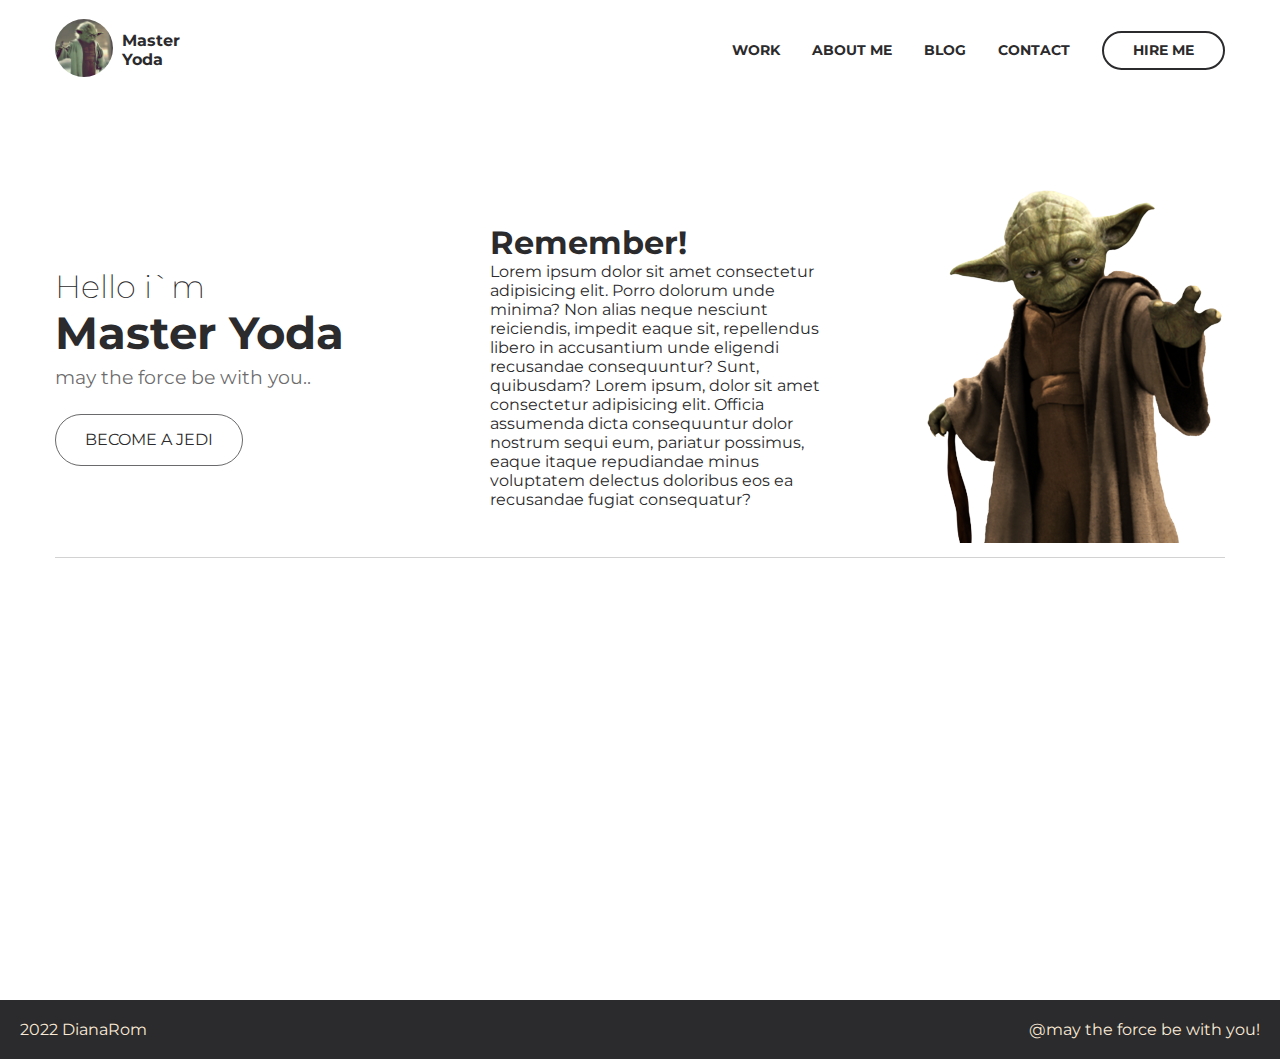
<file: index.html>
<!DOCTYPE html>
<html lang="en">
<head>
    <meta charset="UTF-8">
    <meta name="viewport" content="width=device-width, initial-scale=1.0">
    <link rel="stylesheet" href="CSS/style.css">
    <link rel="preconnect" href="https://fonts.googleapis.com">
    <link rel="preconnect" href="https://fonts.googleapis.com">
    <link rel="preconnect" href="https://fonts.gstatic.com" crossorigin>
    <link href="https://fonts.googleapis.com/css2?family=Montserrat:ital,wght@0,300;0,700;1,200;1,400&display=swap" rel="stylesheet">
    <title>Star Wars</title>
</head>
<body>
    <header class="header">
        <div class="container">
            <div class="header__inner">

                <div class="user">
                    <div class="user__avatar">
                        <img src="images/avatar.gif" alt="" width="58" height="58">
                    </div>
                    <div class="user__content">
                        <div class="user__name">
                            Master <br> Yoda
                        </div>
                    </div>
                </div>

                <nav class="nav">
                    <a class="nav__link" href="index_work.html">work</a>
                    <a class="nav__link" href="index_about.html">about me</a>
                    <a class="nav__link" href="index_blog.html">blog</a>
                    <a class="nav__link" href="index_contact.html">contact</a>
                    <a class="nav__link nav__link--btn" href="index.html">hire me</a>
                </nav>
            </div>
        </div>
    </header>
    <main class="content">
        <section class="intro">
            <div class="container">
                <div class="intro__inner">
                    <div class="intro__content">
                        <h2 class="intro__sub">Hello i`m</h2>
                        <h1 class="intro__title"> Master Yoda</h1>
                        <div class="intro__text">may the force be with you..</div>
                        <a class="btn" href="images/trap.pdf">become a Jedi</a>
                    </div>
                    <div class="intro_mid_text">
                        <h1>Remember!</h1>
                        <span>
                            Lorem ipsum dolor sit amet consectetur adipisicing elit. Porro dolorum unde minima? Non alias neque nesciunt reiciendis, impedit eaque sit, repellendus libero in accusantium unde eligendi recusandae consequuntur? Sunt, quibusdam?
                            Lorem ipsum, dolor sit amet consectetur adipisicing elit. Officia assumenda dicta consequuntur dolor nostrum sequi eum, pariatur possimus, eaque itaque repudiandae minus voluptatem delectus doloribus eos ea recusandae fugiat consequatur?
                        </span>
                    </div>
                    <div class="intro_photo">
                        <img src="images/icon.png" alt="">
                    </div>
                </div>
            </div>
        </section>
    </main>
    <footer class="footer">
        <div class="footer_date">
            <span>2022 DianaRom</span>
        </div>
        <div class="footer-text">
            @may the force be with you!
        </div>
    </footer>
</body>
</html>
</file>
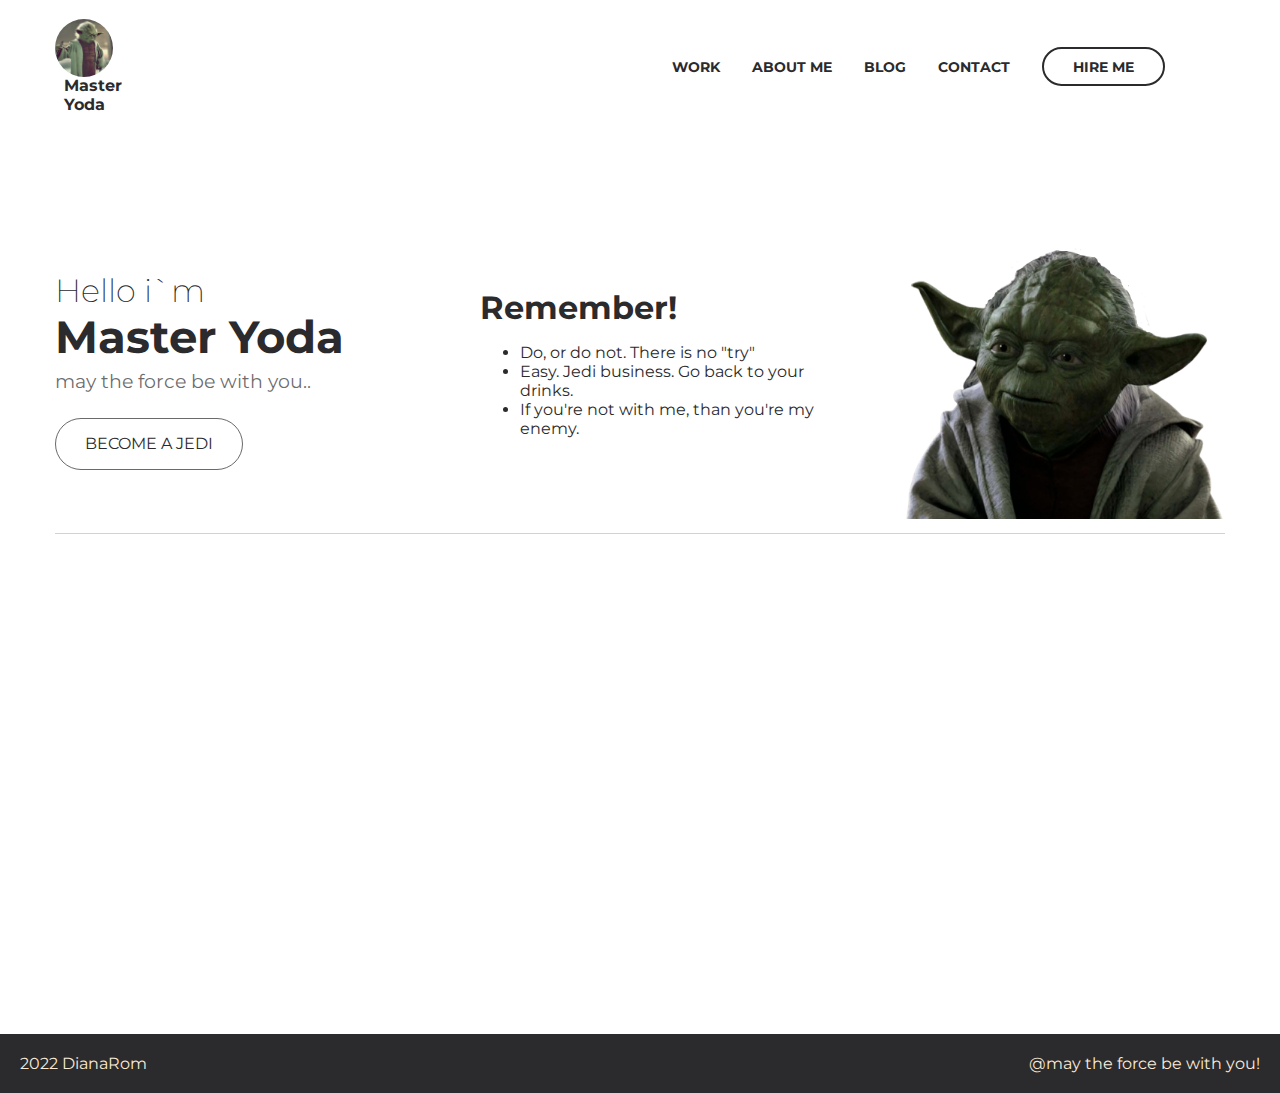
<file: index_about.html>
<!DOCTYPE html>
<html lang="en">
<head>
    <meta charset="UTF-8">
    <meta name="viewport" content="width=device-width, initial-scale=1.0">
    <link rel="stylesheet" href="CSS/style_about.css">
    <link rel="preconnect" href="https://fonts.googleapis.com">
    <link rel="preconnect" href="https://fonts.googleapis.com">
    <link rel="preconnect" href="https://fonts.gstatic.com" crossorigin>
    <link href="https://fonts.googleapis.com/css2?family=Montserrat:ital,wght@0,300;0,700;1,200;1,400&display=swap" rel="stylesheet">
    <title>Star Wars</title>
</head>
<body>
    <header class="header">
        <div class="container">
            <div class="header__inner">

                <div class="user">
                    <div class="user__avatar">
                        <img src="images/avatar.gif" alt="" width="58" height="58">
                    </div>
                    <div class="user__content">
                        <div class="user__name">
                            Master <br> Yoda
                        </div>
                    </div>
                </div>

                <nav class="nav">
                    <a class="nav__link" href="index_work.html">work</a>
                    <a class="nav__link" href="index_about.html">about me</a>
                    <a class="nav__link" href="index_blog.html">blog</a>
                    <a class="nav__link" href="index_contact.html">contact</a>
                    <a class="nav__link nav__link--btn" href="index.html">hire me</a>
                </nav>
            </div>
        </div>
    </header>
    <main class="content">
        <section class="intro">
            <div class="container">
                <div class="intro__inner">
                    <div class="intro__content">
                        <h2 class="intro__sub">Hello i`m</h2>
                        <h1 class="intro__title"> Master Yoda</h1>
                        <div class="intro__text">may the force be with you..</div>
                        <a class="btn" href="images/trap.pdf">become a Jedi</a>
                    </div>
                    <div class="intro_mid_text">
                        <h1>Remember!</h1>
                        <ul>
                            <li> 
                                Do, or do not. There is no "try"
                            </li>
                            <li>
                                Easy. Jedi business. Go back to your drinks.
                            </li>
                            <li>
                                If you're not with me, than you're my enemy.
                            </li>
                        </ul>
                    </div>
                    <div class="intro_photo">
                        <img src="images/icon2.jpg" width="320" height="300" alt="">
                    </div>
                </div>
            </div>
        </section>
    </main>
    <footer class="footer">
        <div class="footer_date">
            <span>2022 DianaRom</span>
        </div>
        <div class="footer-text">
            @may the force be with you!
        </div>
    </footer>
</body>
</html>
</file>
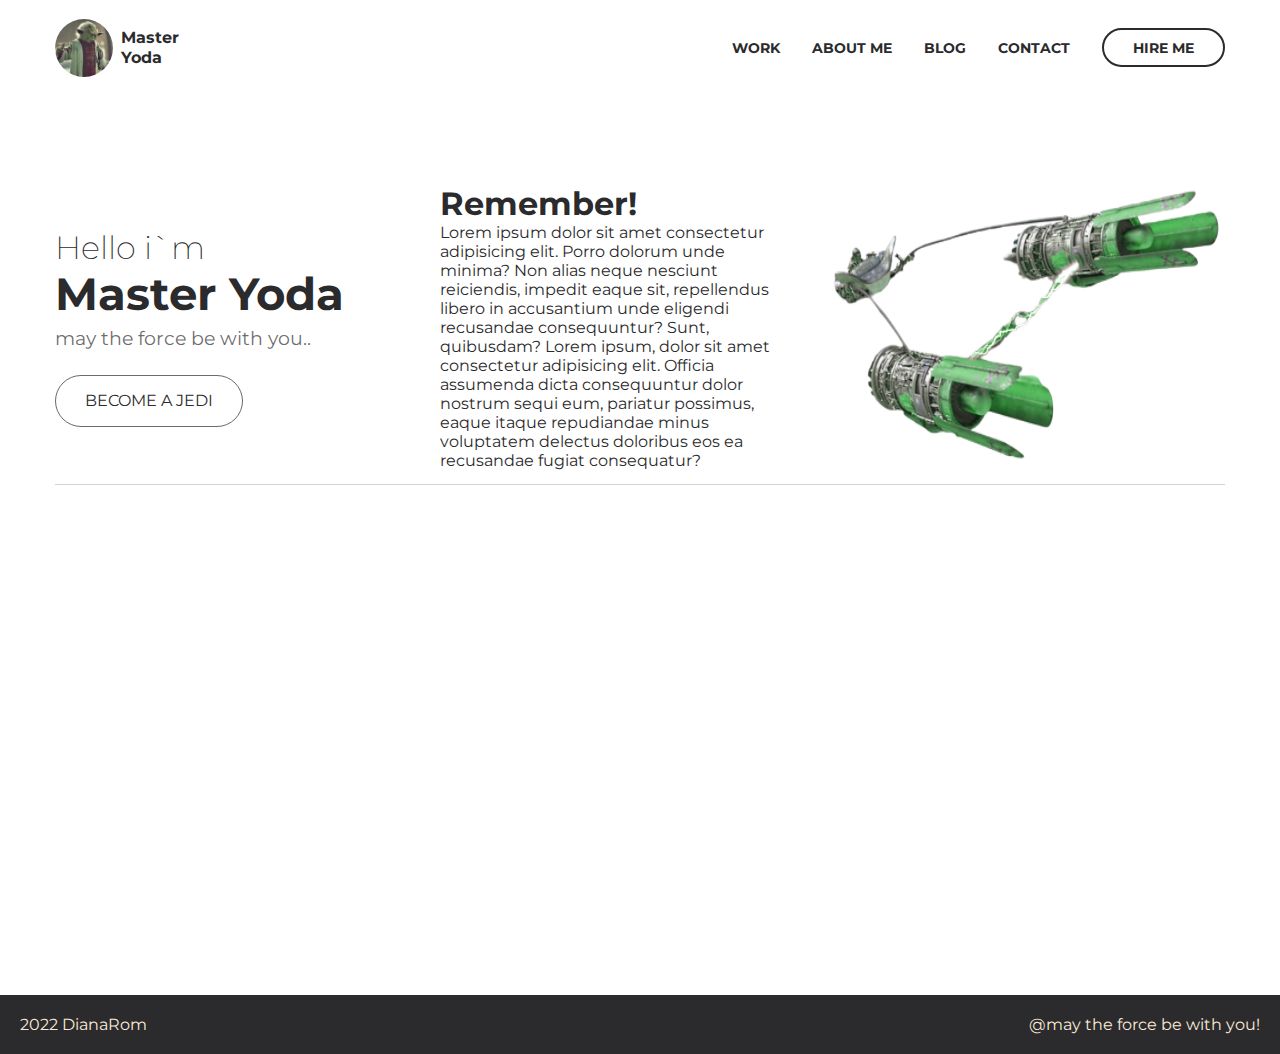
<file: index_blog.html>
<!DOCTYPE html>
<html lang="en">
<head>
    <meta charset="UTF-8">
    <meta name="viewport" content="width=device-width, initial-scale=1.0">
    <link rel="stylesheet" href="CSS/style_blog.css">
    <link rel="preconnect" href="https://fonts.googleapis.com">
    <link rel="preconnect" href="https://fonts.googleapis.com">
    <link rel="preconnect" href="https://fonts.gstatic.com" crossorigin>
    <link href="https://fonts.googleapis.com/css2?family=Montserrat:ital,wght@0,300;0,700;1,200;1,400&display=swap" rel="stylesheet">
    <title>Star Wars</title>
</head>
<body>
    <header class="header">
        <div class="container">
            <div class="header__inner">

                <div class="user">
                    <div class="user__avatar">
                        <img src="images/avatar.gif" alt="" width="58" height="58">
                    </div>
                    <div class="user__content">
                        <div class="user__name">
                            Master <br> Yoda
                        </div>
                    </div>
                </div>

                <nav class="nav">
                    <a class="nav__link" href="index_work.html">work</a>
                    <a class="nav__link" href="index_about.html">about me</a>
                    <a class="nav__link" href="index_blog.html">blog</a>
                    <a class="nav__link" href="index_contact.html">contact</a>
                    <a class="nav__link nav__link--btn" href="index.html">hire me</a>
                </nav>
            </div>
        </div>
    </header>
    <main class="content">
        <section class="intro">
            <div class="container">
                <div class="intro__inner">
                    <div class="intro__content">
                        <h2 class="intro__sub">Hello i`m</h2>
                        <h1 class="intro__title"> Master Yoda</h1>
                        <div class="intro__text">may the force be with you..</div>
                            <a class="btn" href="images/trap.pdf">become a Jedi</a>
                    </div>
                    <div class="intro_mid_text">
                        <h1>Remember!</h1>
                        <span>
                            Lorem ipsum dolor sit amet consectetur adipisicing elit. Porro dolorum unde minima? Non alias neque nesciunt reiciendis, impedit eaque sit, repellendus libero in accusantium unde eligendi recusandae consequuntur? Sunt, quibusdam?
                            Lorem ipsum, dolor sit amet consectetur adipisicing elit. Officia assumenda dicta consequuntur dolor nostrum sequi eum, pariatur possimus, eaque itaque repudiandae minus voluptatem delectus doloribus eos ea recusandae fugiat consequatur?
                        </span>
                    </div>
                    <div class="intro_photo">
                        <img src="images/ship.png" width="400" height="290" alt="cosmolit" usemap="#image_map">
                        <map name="image_map">
                            <area shape="poly" coords="98,145,75,144,60,162,57,177,71,192,93,197,114,209,129,215,151,216,169,220,195,228,227,236,245,238,226,225,205,212,196,207,207,198,222,203,243,206,273,206,284,197,271,180,265,169,239,160,223,143,231,132,255,117,273,104,294,94,306,91,329,93,345,89,362,84,382,78,412,78,435,78,454,75,464,70,450,59,484,50,484,30,446,31,413,38,391,34,457,16,442,9,403,17,363,25,318,33,286,33,265,34,229,37,186,42,151,50,118,59,101,70,92,72,85,73,87,64,87,54,75,58,63,60,56,64,48,65,37,61,35,71,34,74,25,81,14,83,16,94,27,103,53,103,69,113,179,51,280,95,166,153,125,150,112,148,106,150,106,166" href="https://starwars.fandom.com/wiki/Category:Starship_types" alt="cosmolit" target="_blank">
                        </map>
                    </div>
                </div>
            </div>
        </section>
    </main>
    <footer class="footer">
        <div class="footer_date">
            <span>2022 DianaRom</span>
        </div>
        <div class="footer-text">
            @may the force be with you!
        </div>
    </footer>
</body>
</html>
</file>
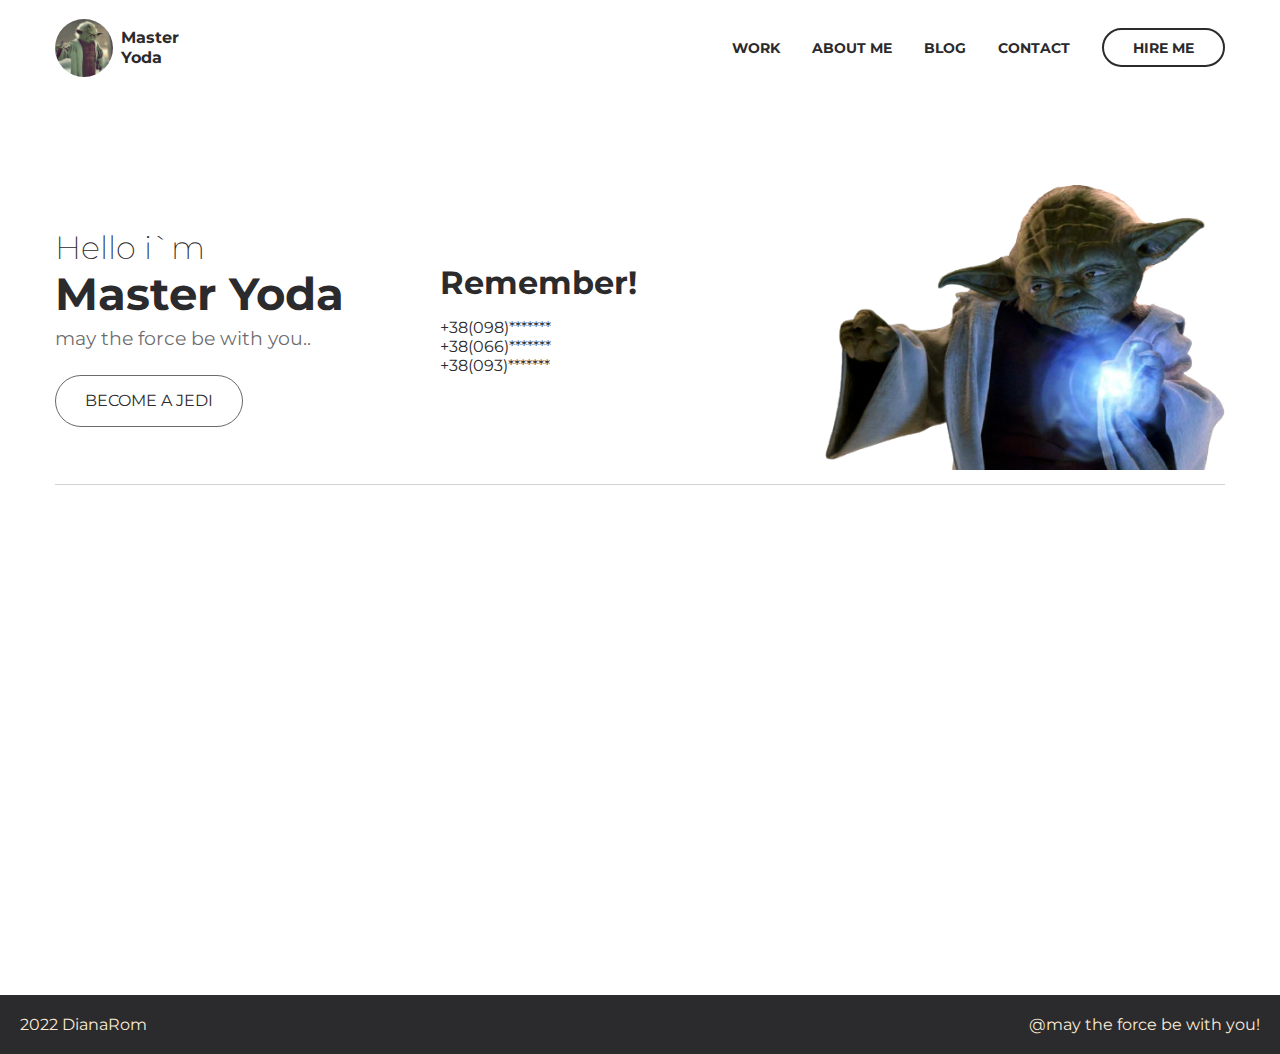
<file: index_contact.html>
<!DOCTYPE html>
<html lang="en">
<head>
    <meta charset="UTF-8">
    <meta name="viewport" content="width=device-width, initial-scale=1.0">
    <link rel="stylesheet" href="CSS/style_contacts.css">
    <link rel="preconnect" href="https://fonts.googleapis.com">
    <link rel="preconnect" href="https://fonts.googleapis.com">
    <link rel="preconnect" href="https://fonts.gstatic.com" crossorigin>
    <link href="https://fonts.googleapis.com/css2?family=Montserrat:ital,wght@0,300;0,700;1,200;1,400&display=swap" rel="stylesheet">
    <title>Star Wars</title>
</head>
<body>
    <header class="header">
        <div class="container">
            <div class="header__inner">

                <div class="user">
                    <div class="user__avatar">
                        <img src="images/avatar.gif" alt="" width="58" height="58">
                    </div>
                    <div class="user__content">
                        <div class="user__name">
                            Master <br> Yoda
                        </div>
                    </div>
                </div>

                <nav class="nav">
                    <a class="nav__link" href="index_work.html">work</a>
                    <a class="nav__link" href="index_about.html">about me</a>
                    <a class="nav__link" href="index_blog.html">blog</a>
                    <a class="nav__link" href="index_contact.html">contact</a>
                    <a class="nav__link nav__link--btn" href="index.html">hire me</a>
                </nav>
            </div>
        </div>
    </header>
    <main class="content">
        <section class="intro">
            <div class="container">
                <div class="intro__inner">
                    <div class="intro__content">
                        <h2 class="intro__sub">Hello i`m</h2>
                        <h1 class="intro__title"> Master Yoda</h1>
                        <div class="intro__text">may the force be with you..</div>
                        <a class="btn" href="images/trap.pdf">become a Jedi</a>
                    </div>
                    <div class="intro_mid_text">
                        <h1>Remember!</h1>
                        <ul class="contact_ul">
                            <li class="contact"> 
                               +38(098)*******                  
                            </li>
                            <li class="contact">
                                +38(066)*******                   
                            </li>
                            <li class="contact">
                                +38(093)*******                
                            </li>
                        </ul>
                    </div>
                    <div class="intro_photo">
                        <img src="images/icon4.png" width="400" height="290" alt="">
                    </div>
                </div>
            </div>
        </section>
    </main>
    <footer class="footer">
        <div class="footer_date">
            <span>2022 DianaRom</span>
        </div>
        <div class="footer-text">
            @may the force be with you!
        </div>
    </footer>
</body>
</html>
</file>
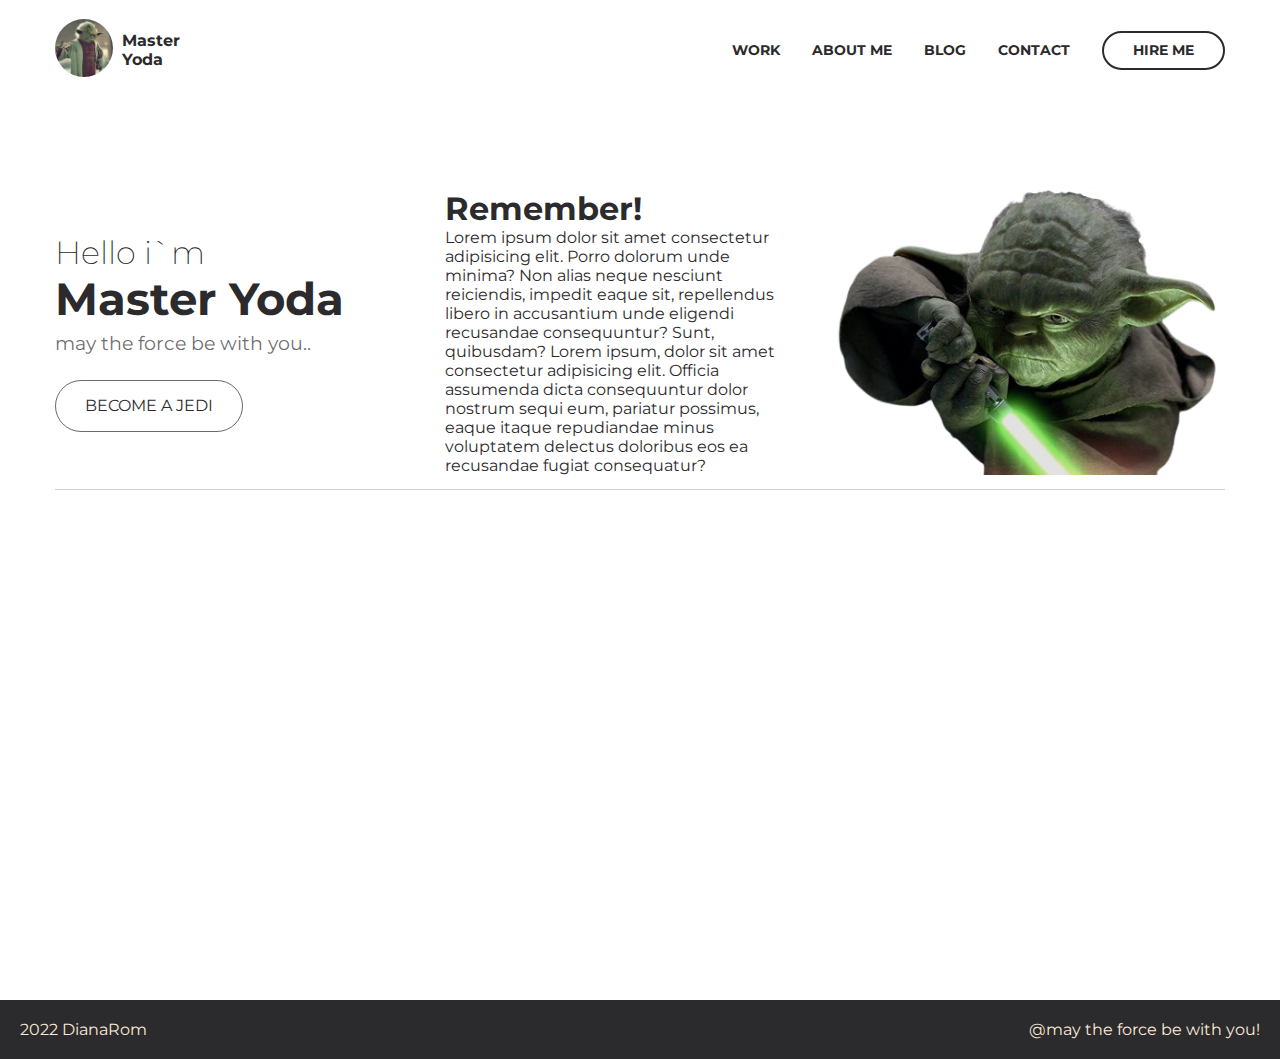
<file: index_work.html>
<!DOCTYPE html>
<html lang="en">
<head>
    <meta charset="UTF-8">
    <meta name="viewport" content="width=device-width, initial-scale=1.0">
    <link rel="stylesheet" href="CSS/style.css">
    <link rel="preconnect" href="https://fonts.googleapis.com">
    <link rel="preconnect" href="https://fonts.googleapis.com">
    <link rel="preconnect" href="https://fonts.gstatic.com" crossorigin>
    <link href="https://fonts.googleapis.com/css2?family=Montserrat:ital,wght@0,300;0,700;1,200;1,400&display=swap" rel="stylesheet">
    <title>Star Wars</title>
</head>
<body>
    <header class="header">
        <div class="container">
            <div class="header__inner">

                <div class="user">
                    <div class="user__avatar">
                        <img src="images/avatar.gif" alt="" width="58" height="58">
                    </div>
                    <div class="user__content">
                        <div class="user__name">
                            Master <br> Yoda
                        </div>
                    </div>
                </div>

                <nav class="nav">
                    <a class="nav__link" href="index_work.html">work</a>
                    <a class="nav__link" href="index_about.html">about me</a>
                    <a class="nav__link" href="index_blog.html">blog</a>
                    <a class="nav__link" href="index_contact.html">contact</a>
                    <a class="nav__link nav__link--btn" href="index.html">hire me</a>
                </nav>
            </div>
        </div>
    </header>
    <main class="content">
        <section class="intro">
            <div class="container">
                <div class="intro__inner">
                    <div class="intro__content">
                        <h2 class="intro__sub">Hello i`m</h2>
                        <h1 class="intro__title"> Master Yoda</h1>
                        <div class="intro__text">may the force be with you..</div>
                        <a class="btn" href="images/trap.pdf">become a Jedi</a>
                    </div>
                    <div class="intro_mid_text">
                        <h1>Remember!</h1>
                        <span>
                            Lorem ipsum dolor sit amet consectetur adipisicing elit. Porro dolorum unde minima? Non alias neque nesciunt reiciendis, impedit eaque sit, repellendus libero in accusantium unde eligendi recusandae consequuntur? Sunt, quibusdam?
                            Lorem ipsum, dolor sit amet consectetur adipisicing elit. Officia assumenda dicta consequuntur dolor nostrum sequi eum, pariatur possimus, eaque itaque repudiandae minus voluptatem delectus doloribus eos ea recusandae fugiat consequatur?
                        </span>
                    </div>
                    <div class="intro_photo">
                        <img src="images/icon1.png" width="390" height="290" alt="">
                    </div>
                </div>
            </div>
        </section>
    </main>
    <footer class="footer">
        <div class="footer_date">
            <span>2022 DianaRom</span>
        </div>
        <div class="footer-text">
            @may the force be with you!
        </div>
    </footer>
</body>
</html>
</file>
<file: CSS/style.css>
html {
  font-size: 16px;
}
body {
  margin: 0;
  font-family: 'Montserrat', sans-serif;
  font-size: 1rem;
  color: #2B2A2C;
}

h1,
h2,
h3,
h4,
h5,
h6 {
  margin: 0;
}
*,
*:before,
*:after {
  box-sizing: border-box;
}
.container {
  width: 100%;
  max-width: 1202px;
  padding-left: 1rem;
  padding-right: 1rem;
  margin: 0 auto;
}
.header {
  padding: 1.2rem 0;
}
.header__inner {
  display: flex;
  justify-content: space-between;
  align-items: center;
}
.user {
  display: flex;
  align-items: center;
}
.user__avatar img {
  border-radius: 50%;
}
.user__content {
  padding-left: 9px;
}
.user__name {
  /*margin-bottom: 2px;*/
  font-size: 1rem;
  line-height: 1.2rem;
  color: #2B2A2C;
  font-weight: 700;
}
.nav {
  display: flex;
  height: 100%;
  align-items: center;
}
.nav__link {
  margin-left: 2rem;
  position: relative;
  font-size: .85rem;
  color: #2B2A2C;
  text-transform: uppercase;
  font-weight: 700;
  text-decoration: none;
}
.nav__link:after {
  content: "";
  width: 0;
  height: 2px;
  background-color: #2B2A2C;
  position: absolute;
  bottom: -5px;
  left: 0;
  z-index: 1;
  transition: width .2s linear;
}
.nav__link:hover:not(.nav__link--btn):after {
  width: 100%;
}
.nav__link--btn {
  padding: .6rem 1.8rem;
  border: 2px solid #2B2A2C;
  border-radius: 20px;
}
.nav__link--btn:hover {
  background-size: 116px 53px;
  background-image: url([data-uri]);
  color: #ffffff;
}
  
.content{
  min-height: 100vh;
  flex-grow: 1;
  padding-top: 35px;
}
.intro_it {
  width: 1202px;
  display: flex;
  justify-content: space-between;
}
.intro__inner {
  width: 100%;
  display: flex;
  justify-content: space-between;
  padding-top: 50px;
  border-bottom: 1px solid rgba(106,105,107,0.3);
  padding-bottom: 10px;
  align-items: center;
}
.intro__content {
  width: 30%;
}
.intro__sub {
  font-size: 2rem;
  color: #2B2A2C;
  font-weight: 200;
}
.intro__title {
  margin-bottom: 5px;
  font-size: 2.8rem;
  color: #2B2A2C;
  font-weight: 700;
}
.intro_mid_text{
  width: 30%;
}
.intro__photo {
  bottom: 25px;
  right: 0px;
  right: 0;
  z-index: 1;
  width: 30%;
  float: right;
}
.intro__text {
  margin-bottom: 25px;
  font-size: 1.2rem;
  color: rgba(43,42,44,0.7);
}
.btn {
  display: inline-block;
  vertical-align: top;
  padding: 1rem 1.8rem;
  min-width: 170px;
  text-align: center;
  font-size: 1rem;
  color: #2B2A2C;
  text-transform: uppercase;
  text-decoration: none;
  border: 1px solid #6A696B;
  border-radius: 30px;
  background: none;
  font-family: inherit;
  line-height: 1.1;
  cursor: pointer;
  transition: background-color .2s linear, color .2s linear, box-shadow .2s linear;
}
.btn:focus {
  outline: none;
}
.btn:hover {
  background-color: #013220;
  color: #ffffff;
  box-shadow: 2px 2px 10px #00DB00;
}
.btn+.btn {
  margin-left: 1rem;
}
.footer {
  width: 100%;
  max-width: 1600px;
  margin: 0 auto;
  background-color: #2B2A2C;
  color: antiquewhite;
  display: flex;
  justify-content: space-between;
  padding: 20px;
}
</file>
<file: CSS/style_about.css>
html {
    font-size: 16px;
  }
  body {
    margin: 0;
    font-family: 'Montserrat', sans-serif;
    font-size: 1rem;
    color: #2B2A2C;
  }

  h1,
  h2,
  h3,
  h4,
  h5,
  h6 {
    margin: 0;
  }
  *,
  *:before,
  *:after {
    box-sizing: border-box;
  }
  .container {
    width: 100%;
    max-width: 1202px;
    padding-left: 1rem;
    padding-right: 1rem;
    margin: 0 auto;
  }
  .header {
    padding: 1.2rem 0;
  }
  .header__inner {
    display: grid;
    grid-template-columns: 1fr 1fr;
    align-items: center;
  }
  .user {
    display: grid;
    align-items: center;
  }
  .user__avatar {
    width: 57px;
    height: 57px;
  }
  .user__avatar img {
    border-radius: 50%;
  }
  .user__content {
    padding-left: 9px;
  }
  .user__name {
    /*margin-bottom: 2px;*/
    font-size: 1rem;
    line-height: 1.2rem;
    color: #2B2A2C;
    font-weight: 700;
  }
  .nav {
    display: flex;
    height: 100%;
    align-items: center;
  }
  .nav__link {
    margin-left: 2rem;
    position: relative;
    font-size: .85rem;
    color: #2B2A2C;
    text-transform: uppercase;
    font-weight: 700;
    text-decoration: none;
  }
  .nav__link:after {
    content: "";
    width: 0;
    height: 2px;
    background-color: #2B2A2C;
    position: absolute;
    bottom: -5px;
    left: 0;
    z-index: 1;
    transition: width .2s linear;
  }
  .nav__link:hover:not(.nav__link--btn):after {
    width: 100%;
  }
  .nav__link--btn {
    padding: .6rem 1.8rem;
    border: 2px solid #2B2A2C;
    border-radius: 20px;
  }
  .nav__link--btn:hover {
    background-size: 116px 53px;
    background-image: url([data-uri]);
    color: #ffffff;
  }
    
  .content{
    min-height: 100vh;
    flex-grow: 1;
    padding-top: 35px;
  }
  .intro_it {
    width: 1202px;
    display: flex;
    justify-content: space-between;
  }
  .intro__inner {
    width: 100%;
    display: flex;
    justify-content: space-between;
    padding-top: 50px;
    border-bottom: 1px solid rgba(106,105,107,0.3);
    padding-bottom: 10px;
    align-items: center;
  }
  .intro__content {
    width: 30%;
  }
  .intro__sub {
    font-size: 2rem;
    color: #2B2A2C;
    font-weight: 200;
  }
  .intro__title {
    margin-bottom: 5px;
    font-size: 2.8rem;
    color: #2B2A2C;
    font-weight: 700;
  }
  .intro_mid_text{
    width: 30%;
  }
  .intro__photo {
    bottom: 25px;
    right: 0px;
    right: 0;
    z-index: 1;
    width: 30%;
    float: right;
  }
  .intro__text {
    margin-bottom: 25px;
    font-size: 1.2rem;
    color: rgba(43,42,44,0.7);
  }
  .btn {
    display: inline-block;
    vertical-align: top;
    padding: 1rem 1.8rem;
    min-width: 170px;
    text-align: center;
    font-size: 1rem;
    color: #2B2A2C;
    text-transform: uppercase;
    text-decoration: none;
    border: 1px solid #6A696B;
    border-radius: 30px;
    background: none;
    font-family: inherit;
    line-height: 1.1;
    cursor: pointer;
    transition: background-color .2s linear, color .2s linear, box-shadow .2s linear;
  }
  .btn:focus {
    outline: none;
  }
  .btn:hover {
    background-color: #013220;
    color: #ffffff;
    box-shadow: 2px 2px 10px #00DB00;
  }
  .btn+.btn {
    margin-left: 1rem;
  }
  .footer {
    width: 100%;
    max-width: 1600px;
    margin: 0 auto;
    background-color: #2B2A2C;
    color: antiquewhite;
    display: flex;
    justify-content: space-between;
    padding: 20px;
  }
</file>
<file: CSS/style_blog.css>
html {
  font-size: 16px;
}
body {
  margin: 0;
  font-family: 'Montserrat', sans-serif;
  font-size: 1rem;
  color: #2B2A2C;
}

h1,
h2,
h3,
h4,
h5,
h6 {
  margin: 0;
}
*,
*:before,
*:after {
  box-sizing: border-box;
}
.container {
  width: 100%;
  max-width: 1202px;
  padding-left: 1rem;
  padding-right: 1rem;
  margin: 0 auto;
}
.header {
  padding: 1.2rem 0;
}
.header__inner {
  display: flex;
  justify-content: space-between;
  align-items: center;
}
.user {
  display: flex;
  align-items: center;
}
.user__avatar {
  width: 57px;
  height: 57px;
}
.user__avatar img {
  border-radius: 50%;
}
.user__content {
  padding-left: 9px;
}
.user__name {
  /*margin-bottom: 2px;*/
  font-size: 1rem;
  line-height: 1.2rem;
  color: #2B2A2C;
  font-weight: 700;
}
.nav {
  display: flex;
  height: 100%;
  align-items: center;
}
.nav__link {
  margin-left: 2rem;
  position: relative;
  font-size: .85rem;
  color: #2B2A2C;
  text-transform: uppercase;
  font-weight: 700;
  text-decoration: none;
}
.nav__link:after {
  content: "";
  width: 0;
  height: 2px;
  background-color: #2B2A2C;
  position: absolute;
  bottom: -5px;
  left: 0;
  z-index: 1;
  transition: width .2s linear;
}
.nav__link:hover:not(.nav__link--btn):after {
  width: 100%;
}
.nav__link--btn {
  padding: .6rem 1.8rem;
  border: 2px solid #2B2A2C;
  border-radius: 20px;
}
.nav__link--btn:hover {
  background-size: 116px 53px;
  background-image: url([data-uri]);
  color: #ffffff;
}
  
.content{
  min-height: 100vh;
  flex-grow: 1;
  padding-top: 35px;
}
.intro_it {
  width: 1202px;
  display: flex;
  justify-content: space-between;
}
.intro__inner {
  width: 100%;
  display: flex;
  justify-content: space-between;
  padding-top: 50px;
  border-bottom: 1px solid rgba(106,105,107,0.3);
  padding-bottom: 10px;
  align-items: center;
}
.intro__content {
  width: 30%;
}
.intro__sub {
  font-size: 2rem;
  color: #2B2A2C;
  font-weight: 200;
}
.intro__title {
  margin-bottom: 5px;
  font-size: 2.8rem;
  color: #2B2A2C;
  font-weight: 700;
}
.intro_mid_text{
  width: 30%;
}
.intro__photo {
  bottom: 25px;
  right: 0px;
  right: 0;
  z-index: 1;
  width: 30%;
  float: right;
}
.intro__text {
  margin-bottom: 25px;
  font-size: 1.2rem;
  color: rgba(43,42,44,0.7);
}
.btn {
  display: inline-block;
  vertical-align: top;
  padding: 1rem 1.8rem;
  min-width: 170px;
  text-align: center;
  font-size: 1rem;
  color: #2B2A2C;
  text-transform: uppercase;
  text-decoration: none;
  border: 1px solid #6A696B;
  border-radius: 30px;
  background: none;
  font-family: inherit;
  line-height: 1.1;
  cursor: pointer;
  transition: background-color .2s linear, color .2s linear, box-shadow .2s linear;
}
.btn:focus {
  outline: none;
}
.btn:hover {
  background-color: #013220;
  color: #ffffff;
  box-shadow: 2px 2px 10px #00DB00;
}
.btn+.btn {
  margin-left: 1rem;
}
.footer {
  width: 100%;
  max-width: 1600px;
  margin: 0 auto;
  background-color: #2B2A2C;
  color: antiquewhite;
  display: flex;
  justify-content: space-between;
  padding: 20px;
}
</file>
<file: CSS/style_contacts.css>
html {
    font-size: 16px;
  }
  body {
    margin: 0;
    font-family: 'Montserrat', sans-serif;
    font-size: 1rem;
    color: #2B2A2C;
  }

  h1,
  h2,
  h3,
  h4,
  h5,
  h6 {
    margin: 0;
  }
  *,
  *:before,
  *:after {
    box-sizing: border-box;
  }
  .container {
    width: 100%;
    max-width: 1202px;
    padding-left: 1rem;
    padding-right: 1rem;
    margin: 0 auto;
  }
  .header {
    padding: 1.2rem 0;
  }
  .header__inner {
    display: flex;
    justify-content: space-between;
    align-items: center;
  }
  .user {
    display: flex;
    align-items: center;
  }
  .user__avatar {
    width: 57px;
    height: 57px;
  }
  .user__avatar img {
    border-radius: 50%;
  }
  .user__content {
    padding-left: 9px;
  }
  .user__name {
    /*margin-bottom: 2px;*/
    font-size: 1rem;
    line-height: 1.2rem;
    color: #2B2A2C;
    font-weight: 700;
  }
  .nav {
    display: flex;
    height: 100%;
    align-items: center;
  }
  .nav__link {
    margin-left: 2rem;
    position: relative;
    font-size: .85rem;
    color: #2B2A2C;
    text-transform: uppercase;
    font-weight: 700;
    text-decoration: none;
  }
  .nav__link:after {
    content: "";
    width: 0;
    height: 2px;
    background-color: #2B2A2C;
    position: absolute;
    bottom: -5px;
    left: 0;
    z-index: 1;
    transition: width .2s linear;
  }
  .nav__link:hover:not(.nav__link--btn):after {
    width: 100%;
  }
  .nav__link--btn {
    padding: .6rem 1.8rem;
    border: 2px solid #2B2A2C;
    border-radius: 20px;
  }
  .nav__link--btn:hover {
    background-size: 116px 53px;
    background-image: url([data-uri]);
    color: #ffffff;
  }
    
  .content{
    min-height: 100vh;
    flex-grow: 1;
    padding-top: 35px;
  }
  .intro_it {
    width: 1202px;
    display: flex;
    justify-content: space-between;
  }
  .intro__inner {
    width: 100%;
    display: flex;
    justify-content: space-between;
    padding-top: 50px;
    border-bottom: 1px solid rgba(106,105,107,0.3);
    padding-bottom: 10px;
    align-items: center;
  }
  .intro__content {
    width: 30%;
  }
  .intro__sub {
    font-size: 2rem;
    color: #2B2A2C;
    font-weight: 200;
  }
  .intro__title {
    margin-bottom: 5px;
    font-size: 2.8rem;
    color: #2B2A2C;
    font-weight: 700;
  }
  .intro_mid_text{
    width: 30%;
    display: block;
    text-align: left;
  }
  .contact_ul{
    padding: 0px;
  }
  .contact {
    display: block;
    text-align: left;
  }
  .intro__photo {
    bottom: 25px;
    right: 0px;
    right: 0;
    z-index: 1;
    width: 30%;
    float: right;
  }
  .intro__text {
    margin-bottom: 25px;
    font-size: 1.2rem;
    color: rgba(43,42,44,0.7);
  }
  .btn {
    display: inline-block;
    vertical-align: top;
    padding: 1rem 1.8rem;
    min-width: 170px;
    text-align: center;
    font-size: 1rem;
    color: #2B2A2C;
    text-transform: uppercase;
    text-decoration: none;
    border: 1px solid #6A696B;
    border-radius: 30px;
    background: none;
    font-family: inherit;
    line-height: 1.1;
    cursor: pointer;
    transition: background-color .2s linear, color .2s linear, box-shadow .2s linear;
  }
  .btn:focus {
    outline: none;
  }
  .btn:hover {
    background-color: #013220;
    color: #ffffff;
    box-shadow: 2px 2px 10px #00DB00;
  }
  .btn+.btn {
    margin-left: 1rem;
  }
  .footer {
    width: 100%;
    max-width: 1600px;
    margin: 0 auto;
    background-color: #2B2A2C;
    color: antiquewhite;
    display: flex;
    justify-content: space-between;
    padding: 20px;
  }
</file>
